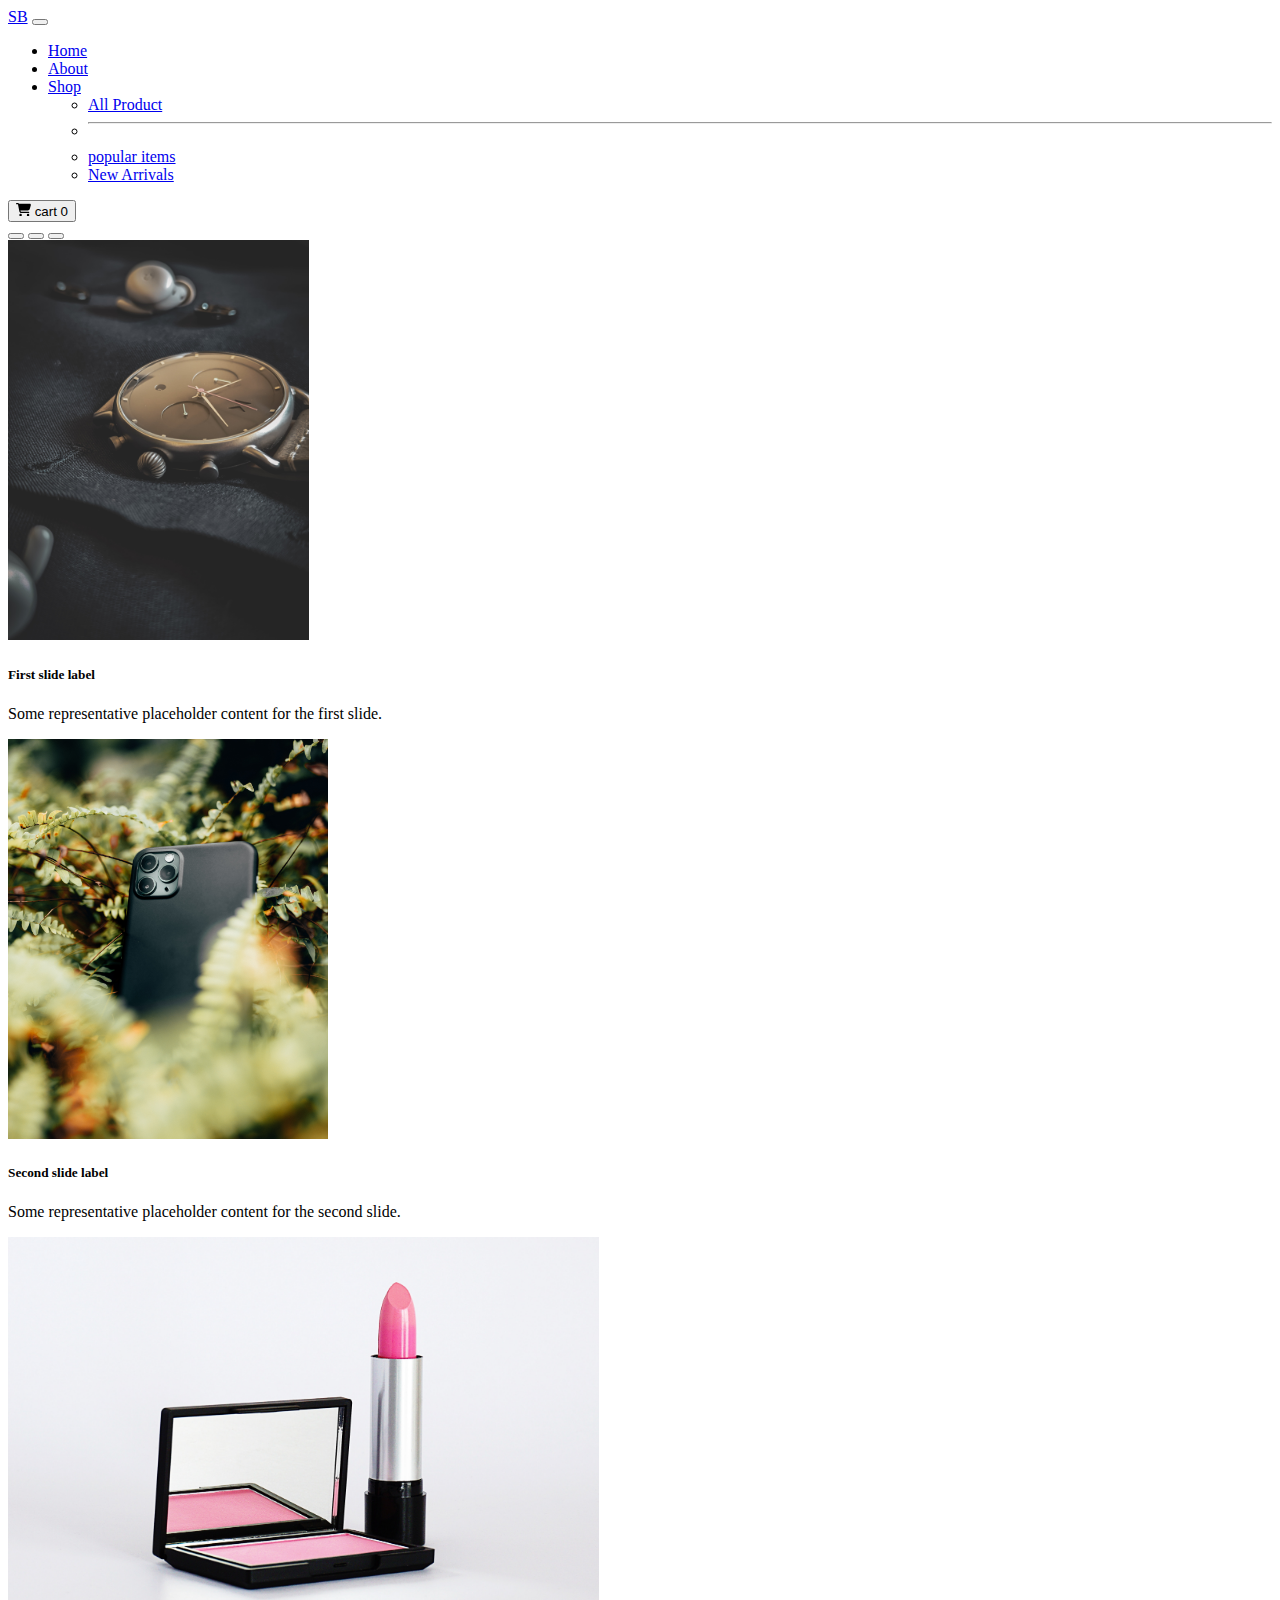
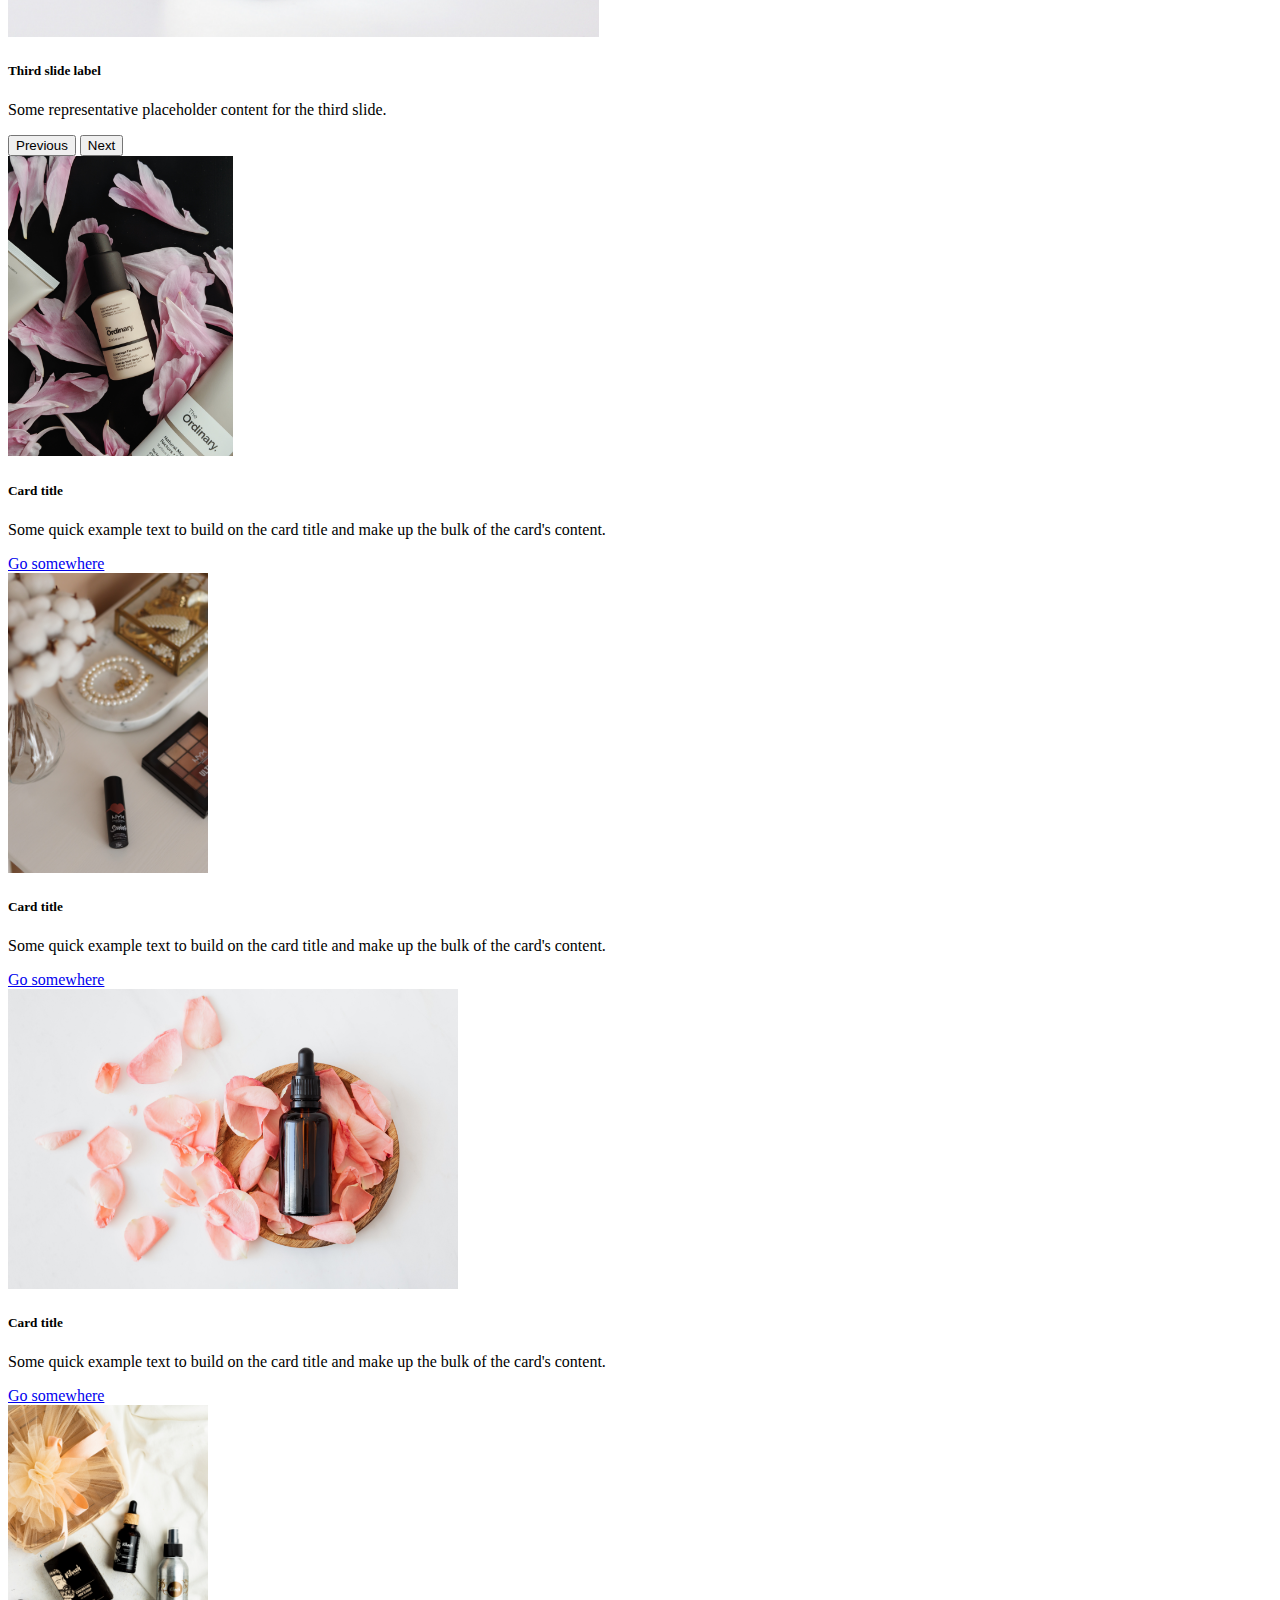
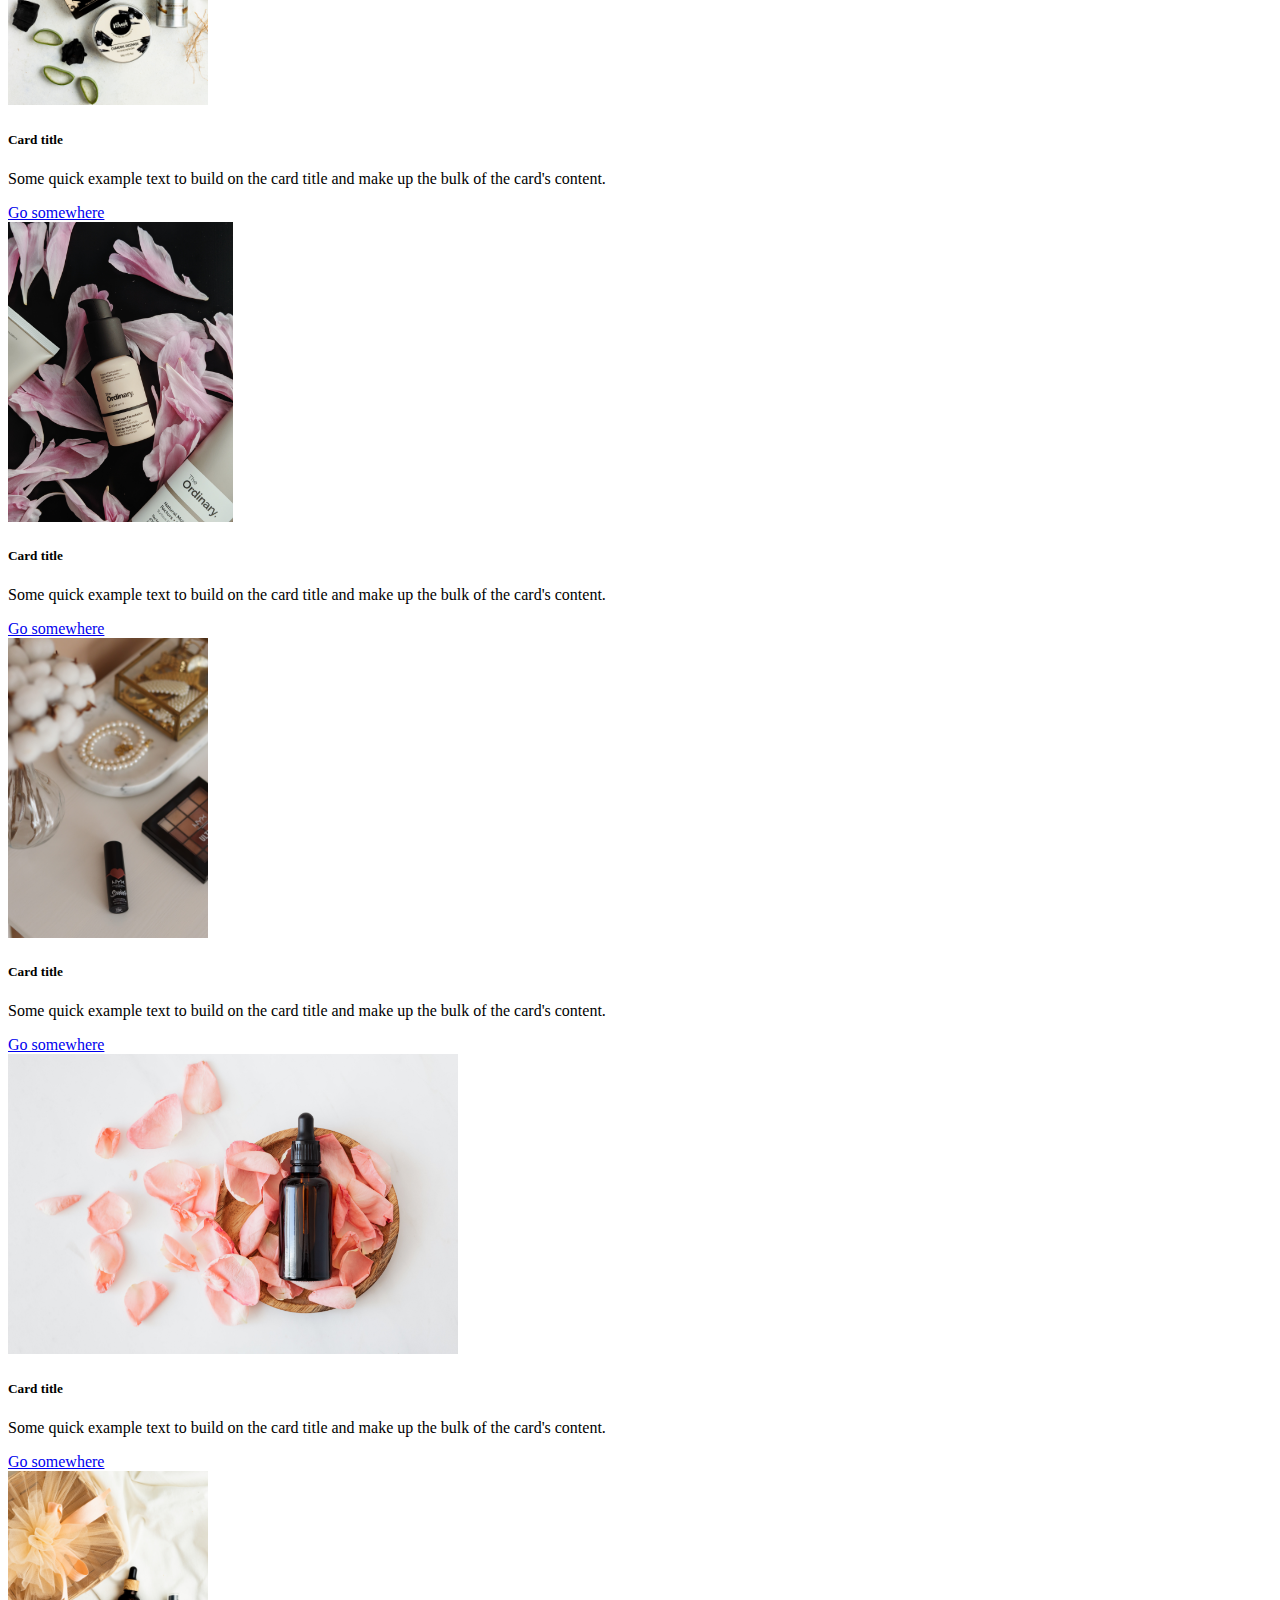
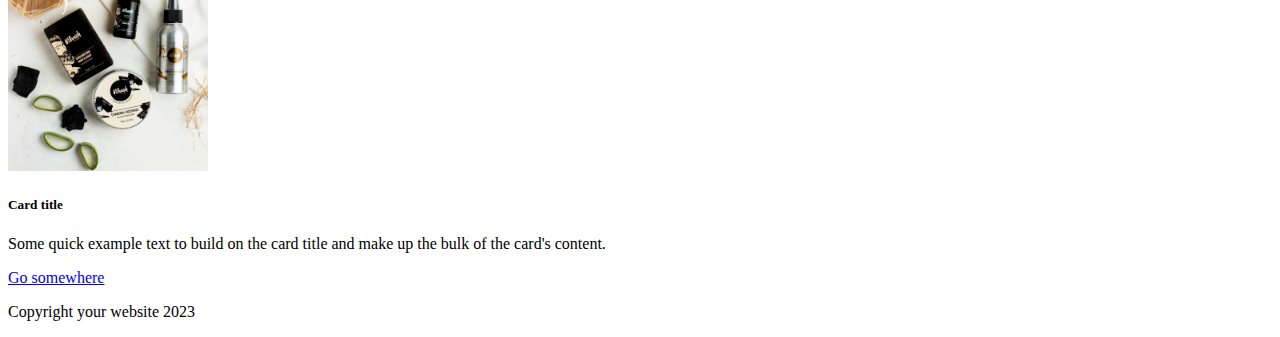
<file: index.html>
<!DOCTYPE html>
<html lang="en">

<head>
  <meta charset="UTF-8">
  <meta name="viewport" content="width=device-width, initial-scale=1.0">
  <title>Document</title>
  <link href="https://cdn.jsdelivr.net/npm/bootstrap@5.3.2/dist/css/bootstrap.min.css" rel="stylesheet"
    integrity="sha384-T3c6CoIi6uLrA9TneNEoa7RxnatzjcDSCmG1MXxSR1GAsXEV/Dwwykc2MPK8M2HN" crossorigin="anonymous">
  <script src="https://cdn.jsdelivr.net/npm/bootstrap@5.3.2/dist/js/bootstrap.bundle.min.js"
    integrity="sha384-C6RzsynM9kWDrMNeT87bh95OGNyZPhcTNXj1NW7RuBCsyN/o0jlpcV8Qyq46cDfL"
    crossorigin="anonymous"></script>
  <link rel="stylesheet" href="./style.css">
</head>

<body>
  <!------navbar section start----->
  <nav class="navbar navbar-expand-lg bg-body-white">
    <div class="container">
      <a class="navbar-brand" href="#">SB</a>
      <button class="navbar-toggler" type="button" data-bs-toggle="collapse" data-bs-target="#navbarSupportedContent"
        aria-controls="navbarSupportedContent" aria-expanded="false" aria-label="Toggle navigation">
        <span class="navbar-toggler-icon"></span>
      </button>
      <div class="collapse navbar-collapse" id="navbarSupportedContent">
        <ul class="navbar-nav me-auto mb-2 mb-lg-0">
          <li class="nav-item">
            <a class="nav-link active" aria-current="page" href="#">Home</a>
          </li>
          <li class="nav-item">
            <a class="nav-link" href="#">About</a>
          </li>
          <li class="nav-item dropdown">
            <a class="nav-link dropdown-toggle" href="#" role="button" data-bs-toggle="dropdown" aria-expanded="false">
              Shop
            </a>
            <ul class="dropdown-menu">
              <li><a class="dropdown-item" href="#">All Product</a></li>
              <li>
                <hr class="dropdown-divider">
              </li>
              <li><a class="dropdown-item" href="#">popular items</a></li>
              <li><a class="dropdown-item" href="#">New Arrivals</a></li>
            </ul>
          </li>

        </ul>
        <form class="d-flex" role="search">
          <button class="btn btn-outline-dark" type="submit">
            <svg xmlns="http://www.w3.org/2000/svg" height="1em"
              viewBox="0 0 576 512"><!--! Font Awesome Free 6.4.2 by @fontawesome - https://fontawesome.com License - https://fontawesome.com/license (Commercial License) Copyright 2023 Fonticons, Inc. -->
              <path
                d="M0 24C0 10.7 10.7 0 24 0H69.5c22 0 41.5 12.8 50.6 32h411c26.3 0 45.5 25 38.6 50.4l-41 152.3c-8.5 31.4-37 53.3-69.5 53.3H170.7l5.4 28.5c2.2 11.3 12.1 19.5 23.6 19.5H488c13.3 0 24 10.7 24 24s-10.7 24-24 24H199.7c-34.6 0-64.3-24.6-70.7-58.5L77.4 54.5c-.7-3.8-4-6.5-7.9-6.5H24C10.7 48 0 37.3 0 24zM128 464a48 48 0 1 1 96 0 48 48 0 1 1 -96 0zm336-48a48 48 0 1 1 0 96 48 48 0 1 1 0-96z" />
            </svg>
            cart
            <span class="badge bg-dark rounded-3">0</span>
          </button>
        </form>
      </div>
    </div>
  </nav>

  <!----navbar section end--->

  <!--=============carousel section starts=====================-->
  <div class="container-fluid p-0">

    <div id="carouselExampleCaptions" class="carousel slide" data-bs-ride="carousel">
      <div class="carousel-indicators">
        <button type="button" data-bs-target="#carouselExampleCaptions" data-bs-slide-to="0" class="active"
          aria-current="true" aria-label="Slide 1"></button>
        <button type="button" data-bs-target="#carouselExampleCaptions" data-bs-slide-to="1"
          aria-label="Slide 2"></button>
        <button type="button" data-bs-target="#carouselExampleCaptions" data-bs-slide-to="2"
          aria-label="Slide 3"></button>
      </div>
      <div class="carousel-inner">
        <div class="carousel-item active">
          <img src="./images/pexels-obi-onyeador-13009437.jpg" class="d-block w-100 " alt="...">
          <div class="carousel-caption d-none d-md-block">
            <h5>First slide label</h5>
            <p>Some representative placeholder content for the first slide.</p>
          </div>
        </div>
        <div class="carousel-item">
          <img src="./images/pexels-soulful-pizza-3707744.jpg" class="d-block w-100" alt="...">
          <div class="carousel-caption d-none d-md-block">
            <h5>Second slide label</h5>
            <p>Some representative placeholder content for the second slide.</p>
          </div>
        </div>
        <div class="carousel-item">
          <img src="./images/pexels-suzy-hazelwood-2533266.jpg" class="d-block w-100" alt="...">
          <div class="carousel-caption d-none d-md-block">
            <h5>Third slide label</h5>
            <p>Some representative placeholder content for the third slide.</p>
          </div>
        </div>
      </div>
      <button class="carousel-control-prev" type="button" data-bs-target="#carouselExampleCaptions"
        data-bs-slide="prev">
        <span class="carousel-control-prev-icon" aria-hidden="true"></span>
        <span class="visually-hidden">Previous</span>
      </button>
      <button class="carousel-control-next" type="button" data-bs-target="#carouselExampleCaptions"
        data-bs-slide="next">
        <span class="carousel-control-next-icon" aria-hidden="true"></span>
        <span class="visually-hidden">Next</span>
      </button>
    </div>
  </div>

  <!--=============carousel end section=====================-->


  <!--====product list section starts========================-->

  <div class="container mt-5">

    <div class="row">
      <div class="col-lg-3 col-md-6 col-12">
        <div class="card mt-lg-0 mt-md-3 mt-3" style="width: 100%;">
          <img src="./images/pexels-valeriia-miller-3685523.jpg" class="card-img-top" alt="...">
          <div class="card-body">
            <h5 class="card-title">Card title</h5>
            <p class="card-text">Some quick example text to build on the card title and make up the bulk of the card's
              content.</p>
            <a href="#" class="btn btn-primary">Go somewhere</a>
          </div>
        </div>

      </div>
      <div class="col-lg-3 col-md-6 col-12">
        <div class="card  mt-lg-0 mt-md-3 mt-3" style="width: 100%;">
          <img src="./images/pexels-aysenurhamra-15435575.jpg" class="card-img-top" alt="...">
          <div class="card-body">
            <h5 class="card-title">Card title</h5>
            <p class="card-text">Some quick example text to build on the card title and make up the bulk of the card's
              content.</p>
            <a href="#" class="btn btn-primary">Go somewhere</a>
          </div>
        </div>

      </div>
      <div class="col-lg-3 col-md-6 col-12">
        <div class="card  mt-lg-0 mt-md-3 mt-3" style="width: 100%;">
          <img src="./images/pexels-karolina-grabowska-4041392.jpg" class="card-img-top" alt="...">
          <div class="card-body">
            <h5 class="card-title">Card title</h5>
            <p class="card-text">Some quick example text to build on the card title and make up the bulk of the card's
              content.</p>
            <a href="#" class="btn btn-primary">Go somewhere</a>
          </div>
        </div>

      </div>
      <div class="col-lg-3 col-md-6 col-12">
        <div class="card  mt-lg-0 mt-md-3 mt-3" style="width: 100%;">
          <img src="./images/pexels-vilvah-store-17656720.jpg" class="card-img-top" alt="...">
          <div class="card-body">
            <h5 class="card-title">Card title</h5>
            <p class="card-text">Some quick example text to build on the card title and make up the bulk of the card's
              content.</p>
            <a href="#" class="btn btn-primary">Go somewhere</a>
          </div>
        </div>
      </div>
    </div>

    <div class="row mt-4">
      <div class="col-lg-3 col-md-6 col-12">
        <div class="card  mt-lg-0 mt-md-3 mt-3" style="width: 100%;">
          <img src="./images/pexels-valeriia-miller-3685523.jpg" class="card-img-top" alt="...">
          <div class="card-body">
            <h5 class="card-title">Card title</h5>
            <p class="card-text">Some quick example text to build on the card title and make up the bulk of the card's
              content.</p>
            <a href="#" class="btn btn-primary">Go somewhere</a>
          </div>
        </div>

      </div>
      <div class="col-lg-3 col-md-6 col-12">
        <div class="card  mt-lg-0 mt-md-3 mt-3" style="width: 100%;">
          <img src="./images/pexels-aysenurhamra-15435575.jpg" class="card-img-top" alt="...">
          <div class="card-body">
            <h5 class="card-title">Card title</h5>
            <p class="card-text">Some quick example text to build on the card title and make up the bulk of the card's
              content.</p>
            <a href="#" class="btn btn-primary">Go somewhere</a>
          </div>
        </div>

      </div>
      <div class="col-lg-3 col-md-6 col-12">
        <div class="card  mt-lg-0 mt-md-3 mt-3" style="width: 100%;">
          <img src="./images/pexels-karolina-grabowska-4041392.jpg" class="card-img-top" alt="...">
          <div class="card-body">
            <h5 class="card-title">Card title</h5>
            <p class="card-text">Some quick example text to build on the card title and make up the bulk of the card's
              content.</p>
            <a href="#" class="btn btn-primary">Go somewhere</a>
          </div>
        </div>

      </div>
      <div class="col-lg-3 col-md-6 col-12">
        <div class="card  mt-lg-0 mt-md-3 mt-3" style="width: 100%;">
          <img src="./images/pexels-vilvah-store-17656720.jpg" class="card-img-top" alt="...">
          <div class="card-body">
            <h5 class="card-title">Card title</h5>
            <p class="card-text">Some quick example text to build on the card title and make up the bulk of the card's
              content.</p>
            <a href="#" class="btn btn-primary">Go somewhere</a>
          </div>
        </div>
      </div>
    </div>








  </div>




  <!---============product list section ends==================-->
  <!--footer section starts-->
  <div class="container-fluid bg-dark text-white py-4 mt-5">
    <p class="text-center">Copyright your website 2023</p>
  </div>


    <!-------footer section end--------->







</body>

</html>
</file>
<file: style.css>
.carousel-item img{
    height: 400px;
}

.card img{
    height: 300px;
}
</file>
